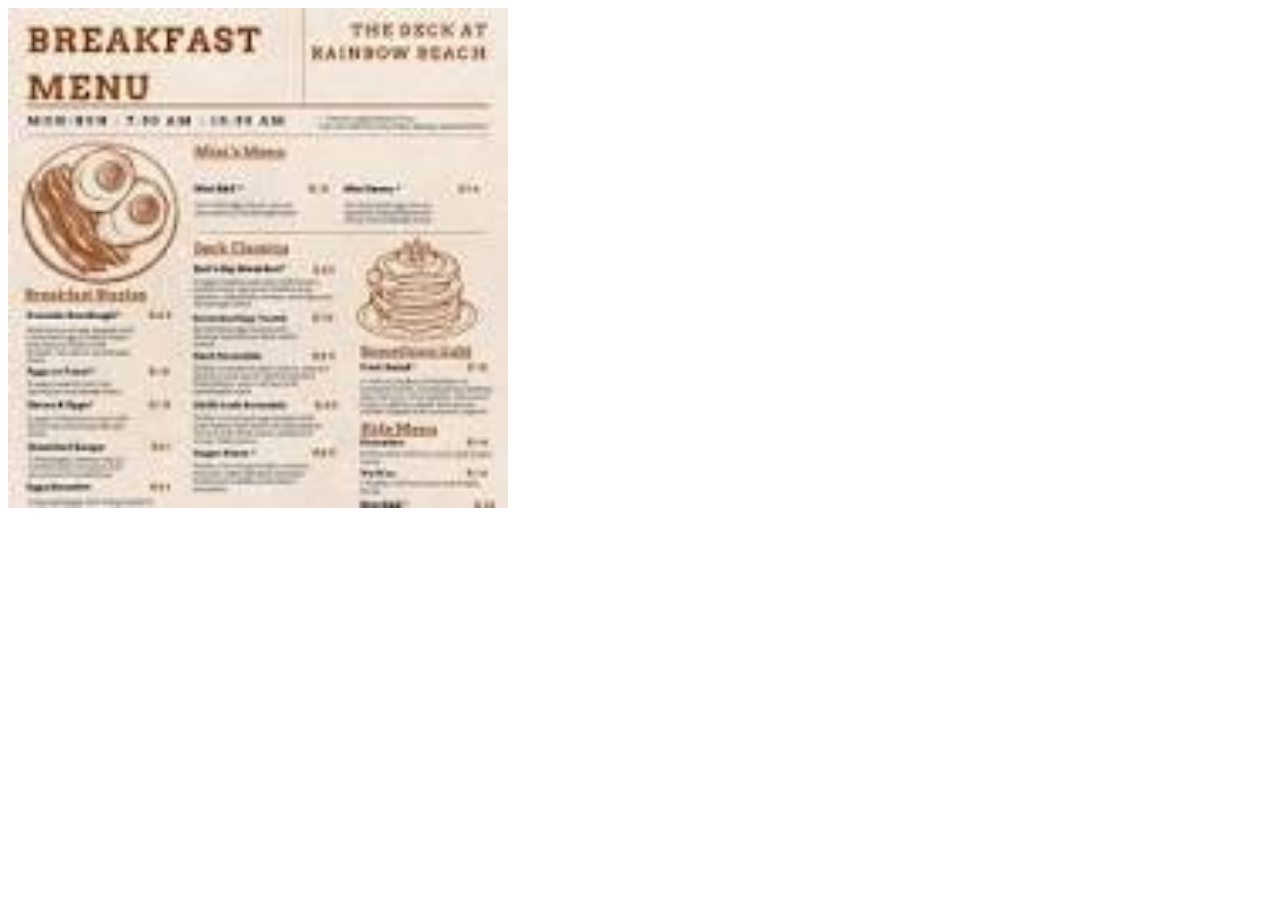
<file: break.html>
<!DOCTYPE html>
<html lang="en">
<head>
    <meta charset="UTF-8">
    <meta name="viewport" content="width=device-width, initial-scale=1.0">
    <title>BREAKFAST</title>
    <link rel="stylesheet" href="css/2style.css">
</head>
<body>
    <img src="images/breakfast1.jpg" alt="BREAKFAST">
</body>
</html>
</file>
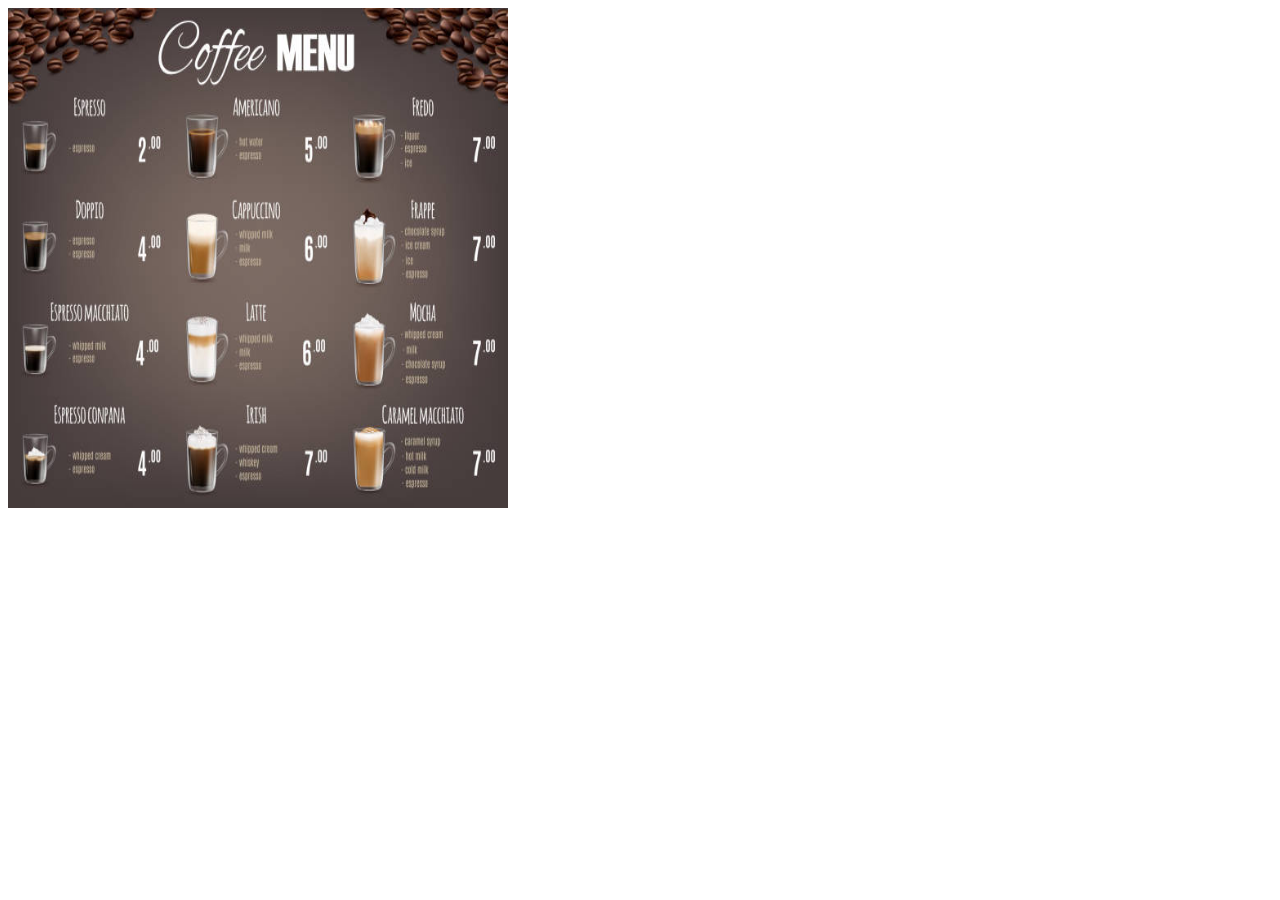
<file: coffee.html>
<!DOCTYPE html>
<html lang="en">
<head>
    <meta charset="UTF-8">
    <meta name="viewport" content="width=device-width, initial-scale=1.0">
    <title>COFFEE</title>
    <link rel="stylesheet" href="css/2style.css">
</head>
<body>
    <img src="images/coffee2.jpg" alt="COFFEE">
    
</body>
</html>
</file>
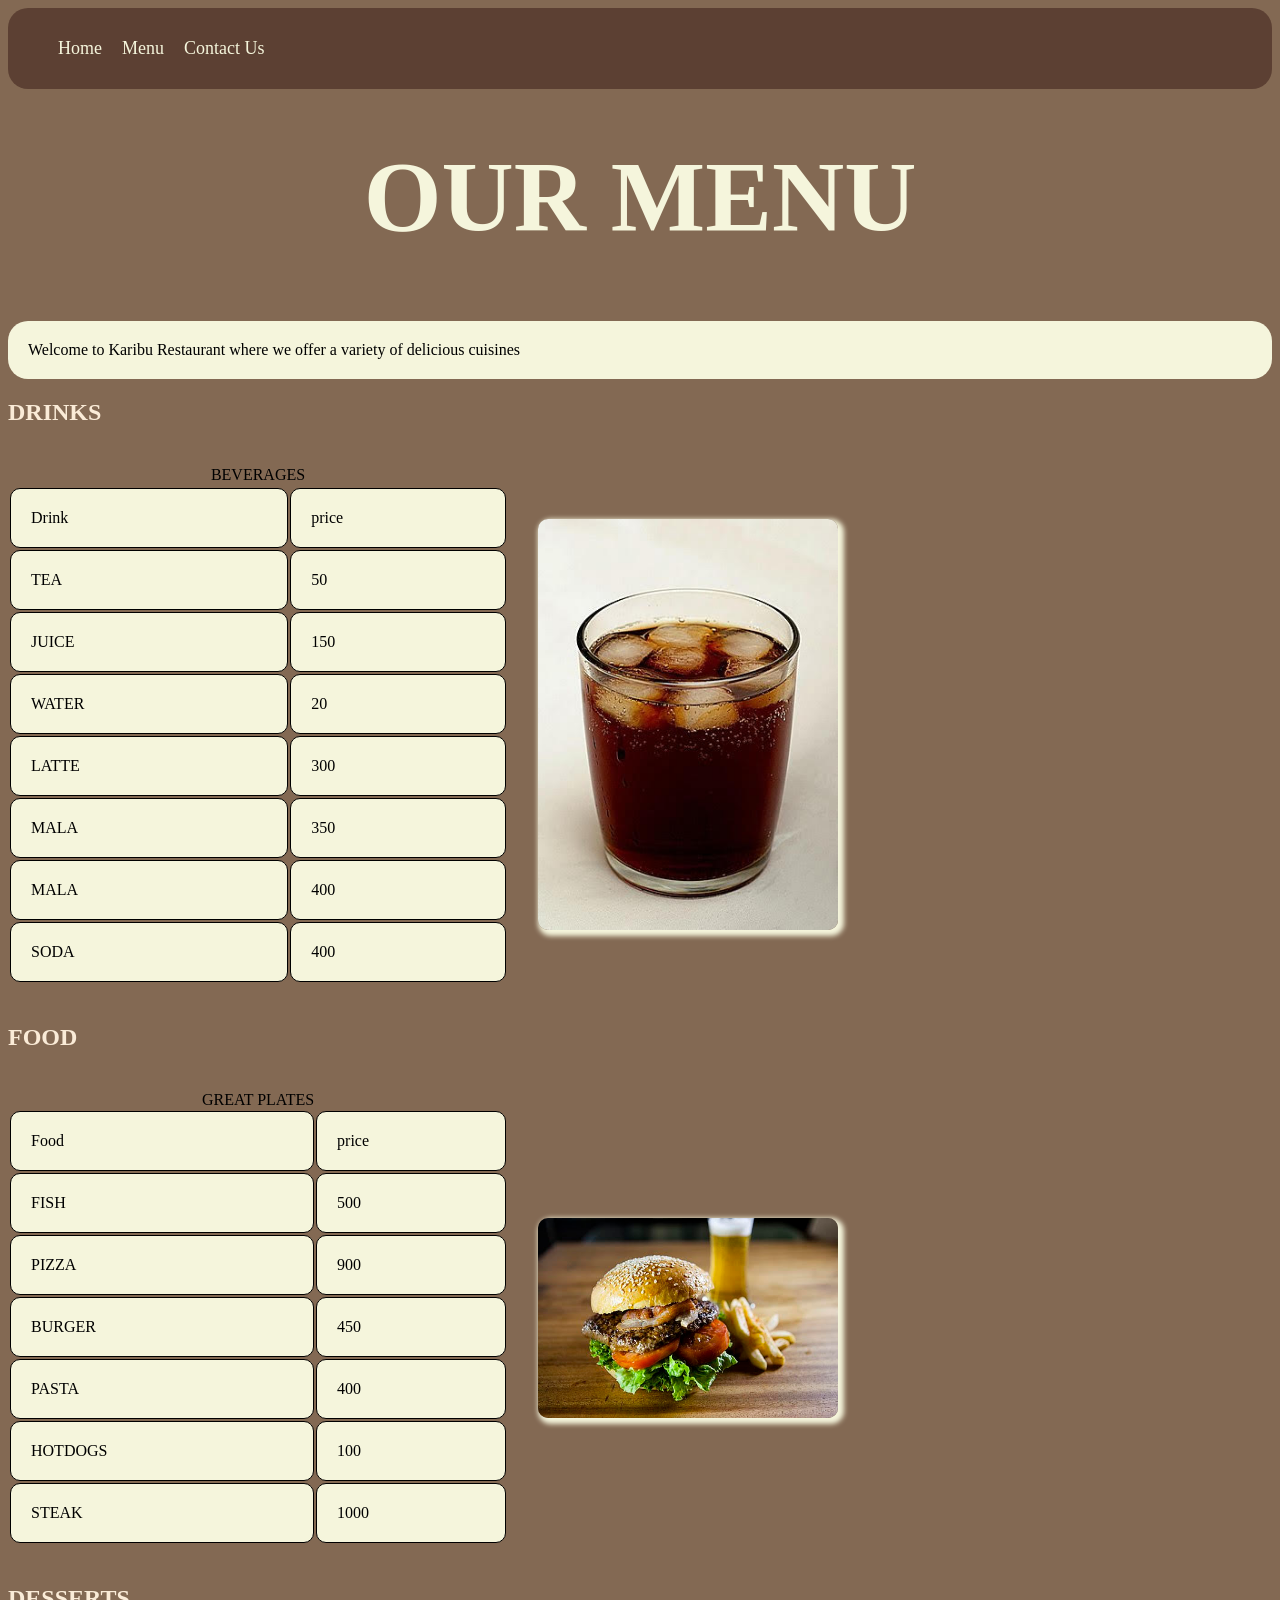
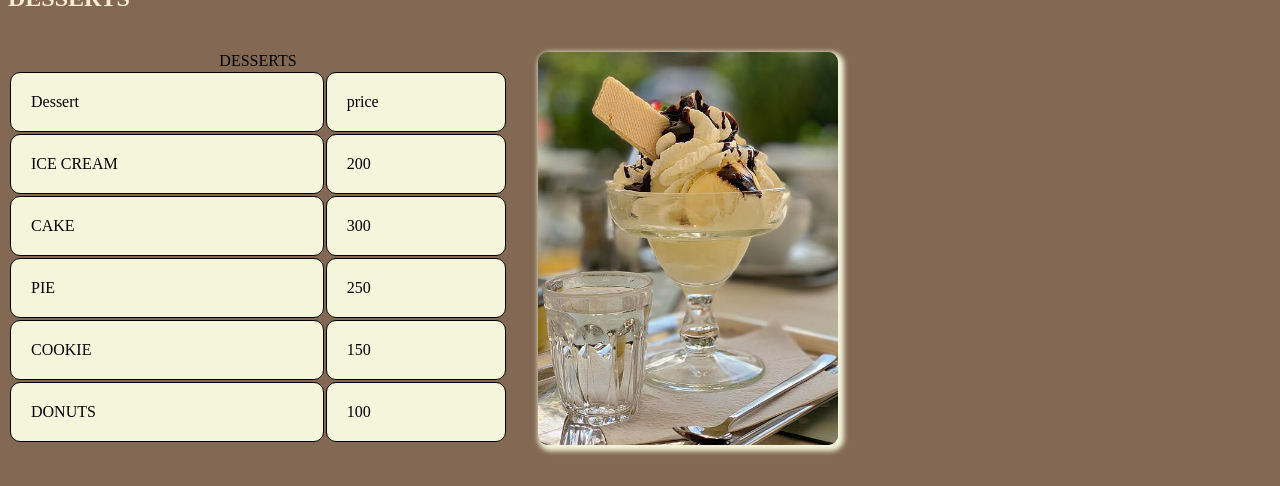
<file: menu.html>
<!DOCTYPE html>
<html lang="en">
<head>
    <meta charset="UTF-8">
    <meta name="viewport" content="width=device-width, initial-scale=1.0">
    <title>THA MENU</title>
    <link rel="stylesheet" href="css/1style.css">
</head>
<body>
     <nav class="navbar">
        <ul>
            <li><a href="index.html">Home</a></li>
            <li><a href="menu.html">Menu</a></li>
            <li><a href="https://www.kariburesort.co.za/contact.html">Contact Us</a></li>
        </ul>

     </nav>

    <div class="intro">
        <h1>OUR MENU</h1>
        <p>Welcome to Karibu Restaurant where we offer a variety of delicious cuisines</p>

    </div>

    <div class="grid">
    <h2>DRINKS</h2>

    
    <div class="drinks">
        <table>
            <tr>
            <caption>BEVERAGES</caption>
                <td>Drink</td>
                <td>price</td>
            </tr>
            <tr>
                <td>TEA</td>
                <td>50</td>
            </tr>
            <tr>
                <td>JUICE</td>
                <td>150</td>
            </tr>
            <tr>
                <td>WATER</td>
                <td>20</td>
            </tr>
                <td>LATTE</td>
                <td>300</td>
            </tr> 
            <TR>
                <td>MALA</td>
                <td>350</td>
            </TR>  
            <tr>
                <td>MALA</td>
                <td>400</td>
            </tr>
            <tr>
                <td>SODA</td>
                <td>400</td>
            </tr>

        </table>
        
        <img src="images/soda.jpg" class="drink">
        
    </div>
    
    <h2>FOOD</h2>
    <div class="food">
        <table>
            <caption>GREAT PLATES</caption>
            <tr>
                <td>Food</td>
                <td>price</td>
            </tr>
            <tr>
                <td>FISH</td>
                <td>500</td>
            </tr>
            <tr>
                <td>PIZZA</td>
                <td>900</td>
            </tr>
            <tr>
                <td>BURGER</td>
                <td>450</td>
            </tr>
            <td>PASTA</td>
            <td>400</td>
            </tr> 
            <TR>
                <td>HOTDOGS</td>
                <td>100</td>
            </TR>  
            <tr>
                <td>STEAK</td>
                <td>1000</td>
            </tr>

        </table>

        <img src="images/burger.jpg" class="foods">

    </div>

    <h2>DESSERTS</h2>
    <div class="desserts">
        <table>
            <caption>DESSERTS</caption>
            <tr>
                <td>Dessert</td>
                <td>price</td>
            </tr>
            <tr>
                <td>ICE CREAM</td>
                <td>200</td>
            </tr>
            <tr>
                <td>CAKE</td>
                <td>300</td>
            </tr>
            <tr>
                <td>PIE</td>
                <td>250</td>
            </tr>
                <td>COOKIE</td>
                <td>150</td>
            </tr>
            
            <td>DONUTS</td>
            <td>100</td>     
            
             <tr>   
            </table>
            
            <img src="images/ice.jpg" class="dessert">
            
        </div>

</div>

</body>
</html>

</body>
</html>
</file>
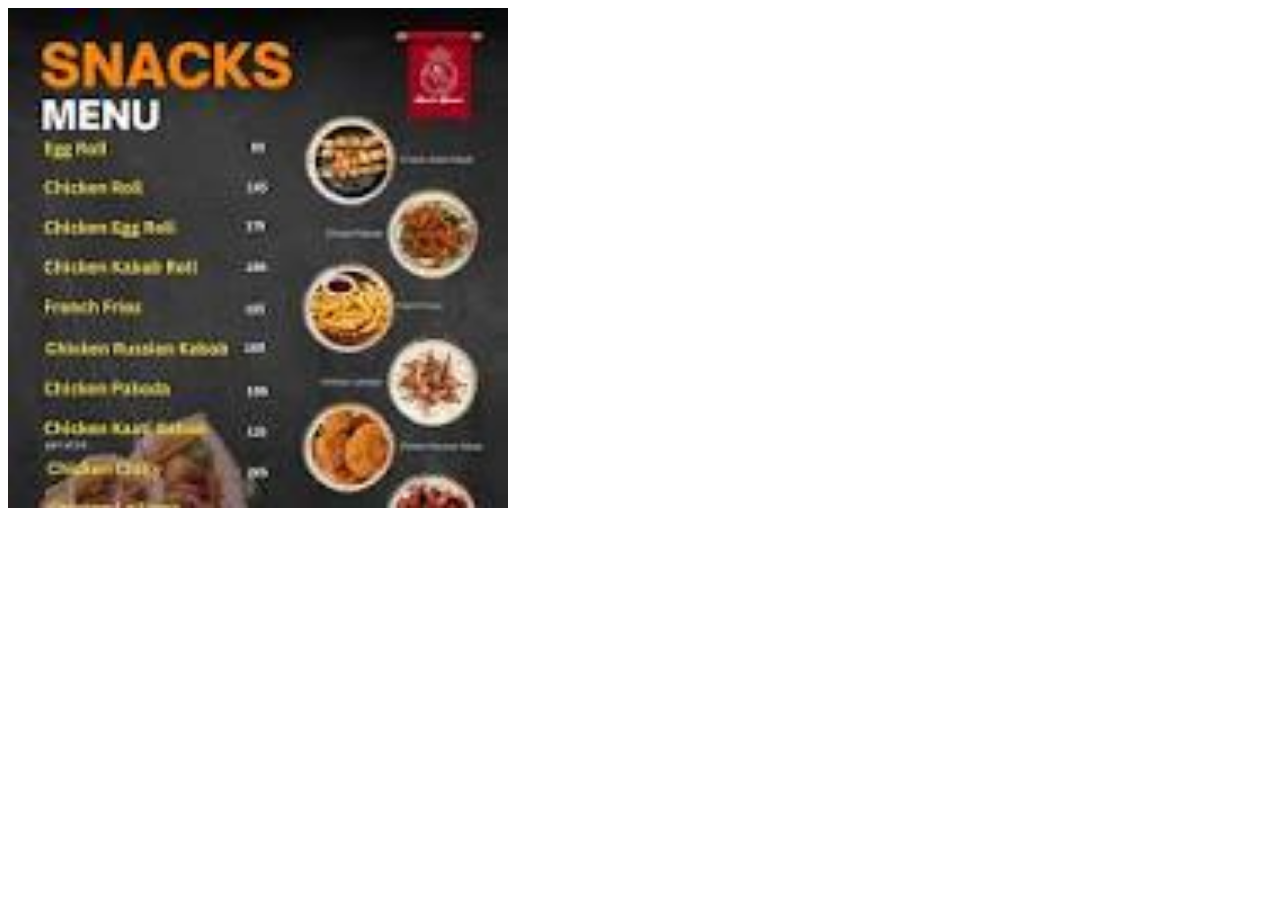
<file: snacks.html>
<!DOCTYPE html>
<html lang="en">
<head>
    <meta charset="UTF-8">
    <meta name="viewport" content="width=device-width, initial-scale=1.0">
    <title>SNACKS</title>
    <link rel="stylesheet" href="css/2style.css">
</head>
<body>
    <img src="images/snacks2.jpg" alt="SNACKS">
</body>
</html>
</file>
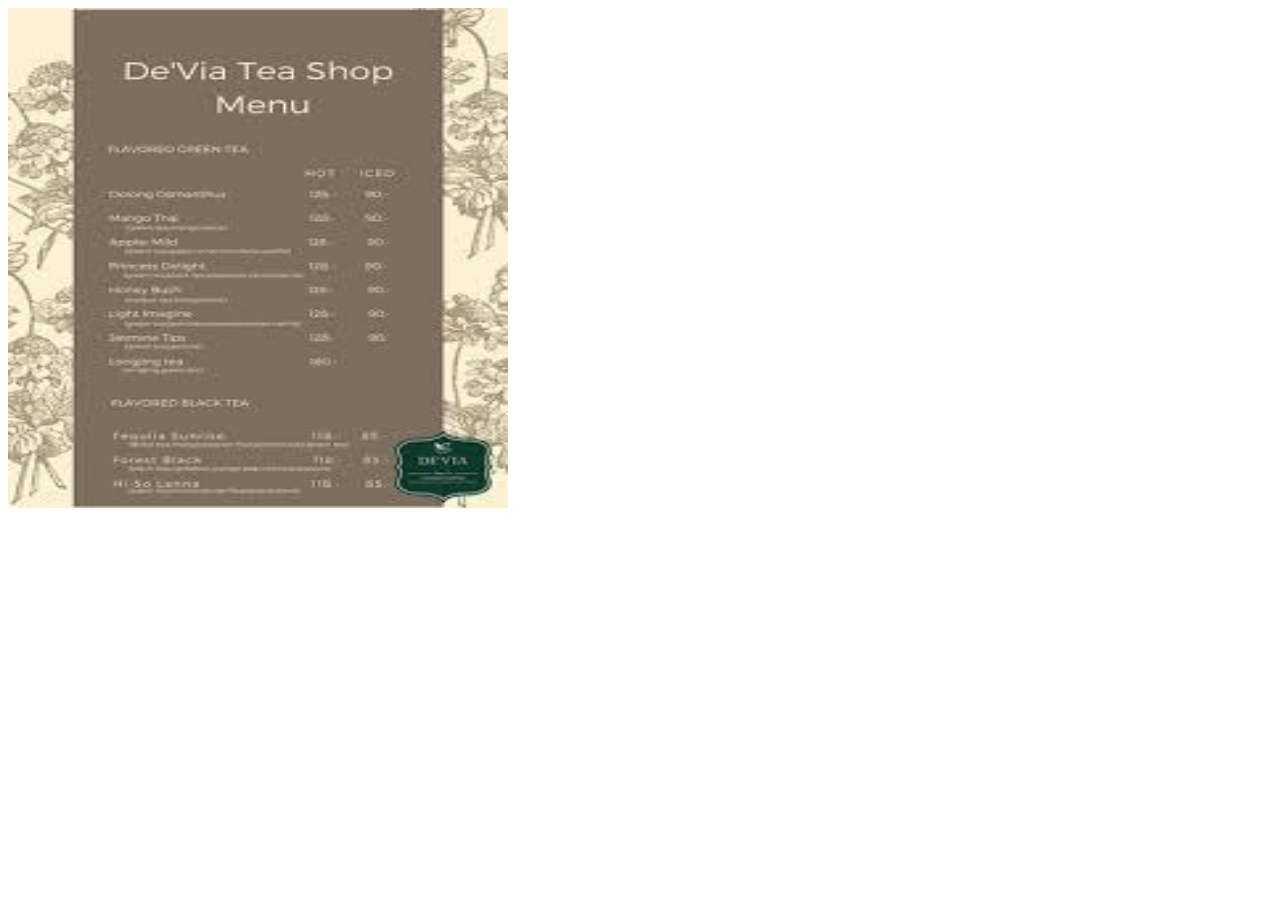
<file: tea.html>
<!DOCTYPE html>
<html lang="en">
<head>
    <meta charset="UTF-8">
    <meta name="viewport" content="width=device-width, initial-scale=1.0">
    <title>HERBAL TEA</title>
    <link rel="stylesheet" href="css/2style.css">
</head>
<body>
    <img src="images/tea.jpg" alt="HERBAL TEA">
</body>
</html>
</file>
<file: css/2style.css>
img{
    width:500px;
    height:500px;
}
</file>
<file: css/1style.css>
body{
    background-color: #836953;
    font-family: Georgia, 'Times New Roman', Times, serif;
    
}
h1{
    color: beige;
    text-align: center;
    margin-top: 50px;
    font-size: 100px;
    font-family: Georgia, 'Times New Roman', Times, serif;
}
.intro p{
    background-color: beige;
    border-radius: 20px;
    padding: 20px;
}
h2{
    color: antiquewhite;
}
.navbar{
    border-radius: 20px;
    background-color: #5c4033;
    padding: 10px ;
}
.navbar ul{
    list-style-type: none;
    margin: 0;
    padding: 20px;
    display: flex;
}
.navbar li{
    margin-left: 20px;
}
.navbar a{
    color: beige;
    text-decoration: none;
    font-size: 18px;
}
.navbar a:hover{
    color: red;
}
table{
    width: 500px;
   
}
  td,th{
    
    border: 1px solid black;
    padding: 20px;
    text-align: left;
    background-color: beige;
    border-radius: 10px;
}

.drinks,
.food,
.desserts{
    display: flex;
    margin: 40px 0;
    width: 100%;
    align-items: center;
    grid-template-columns: auto;
    gap: 30px;
}
.drink,
.foods,
.dessert{
    width: 300px;
    border-radius: 10px;
    transform: matrix3d();
    box-shadow: 3px 3px 5px 3px beige;
    
}
</file>
